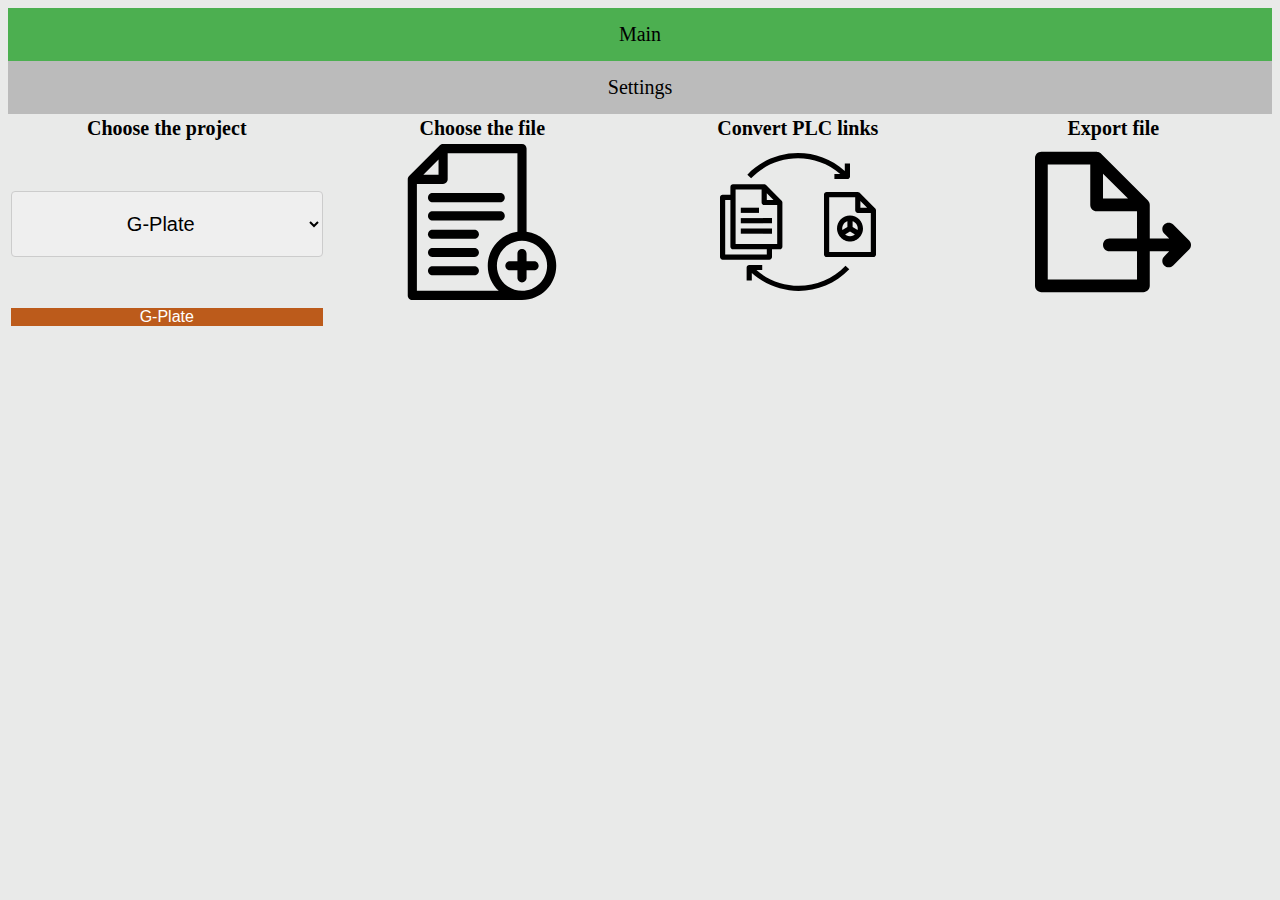
<file: index.html>
<!DOCTYPE html>
<html ng-app="OPCLinksReplaceApp">
  <head>
    <meta charset="utf-8">
    <!-- library -->
    <script src="lib/jquery-3.1.0.min.js"></script>
    <script src="lib/angular/angular.min.js"></script>
    <script src="lib/angular/angular-ui-router.min.js"></script>
    <script src="lib/angular/angular-route.min.js"></script>
    <script src="lib/x2js-master/xml2json.js"></script>

    <!-- application -->
    <!-- opc links replacer module call -->
    <script src="src/app.js"></script>
    
    <!-- 'opc links replacer' module artifacts -->
    <script src="src/opc link replacer/opcLinkReplacer.controller.js"></script>
    <script src="src/opc link replacer/opcLinkReplacer.factory.js"></script>
    
    <!-- components -->
    <script src="src/components/loadingSpinner.component.js"></script>
    <script src="src/components/replaceResults.component.js"></script>

    <!-- routes -->
    <script src="src/routes/routes.config.js"></script>
    <!-- css -->
    <link rel="stylesheet" href="css/styles.css">

    <title>OPC Links Replacer</title>
  </head>

  <body>
    <!-- Tab links -->
    <div >
      <div>
        <button onclick="location.href='#/!main';" ng-class="{'active-tab': currentTab =='/main', 'unactive-tab': currentTab !='/main'}">
          <div class="p1">Main</div>
        </button>
        <button onclick="location.href='#!settings';" ng-class="{'active-tab': currentTab =='/settings', 'unactive-tab': currentTab !='/settings'}">
          <div class="p1">Settings</div>
        </button>
    </div>
    </div>
    <!-- logic and controller -->
    <div ng-controller="OPCLinksReplaceAppController as controller">
      <div ng-view></div>
      <loading-spinner></loading-spinner>
     
    </div>  

    

  </body>

</html>
</file>
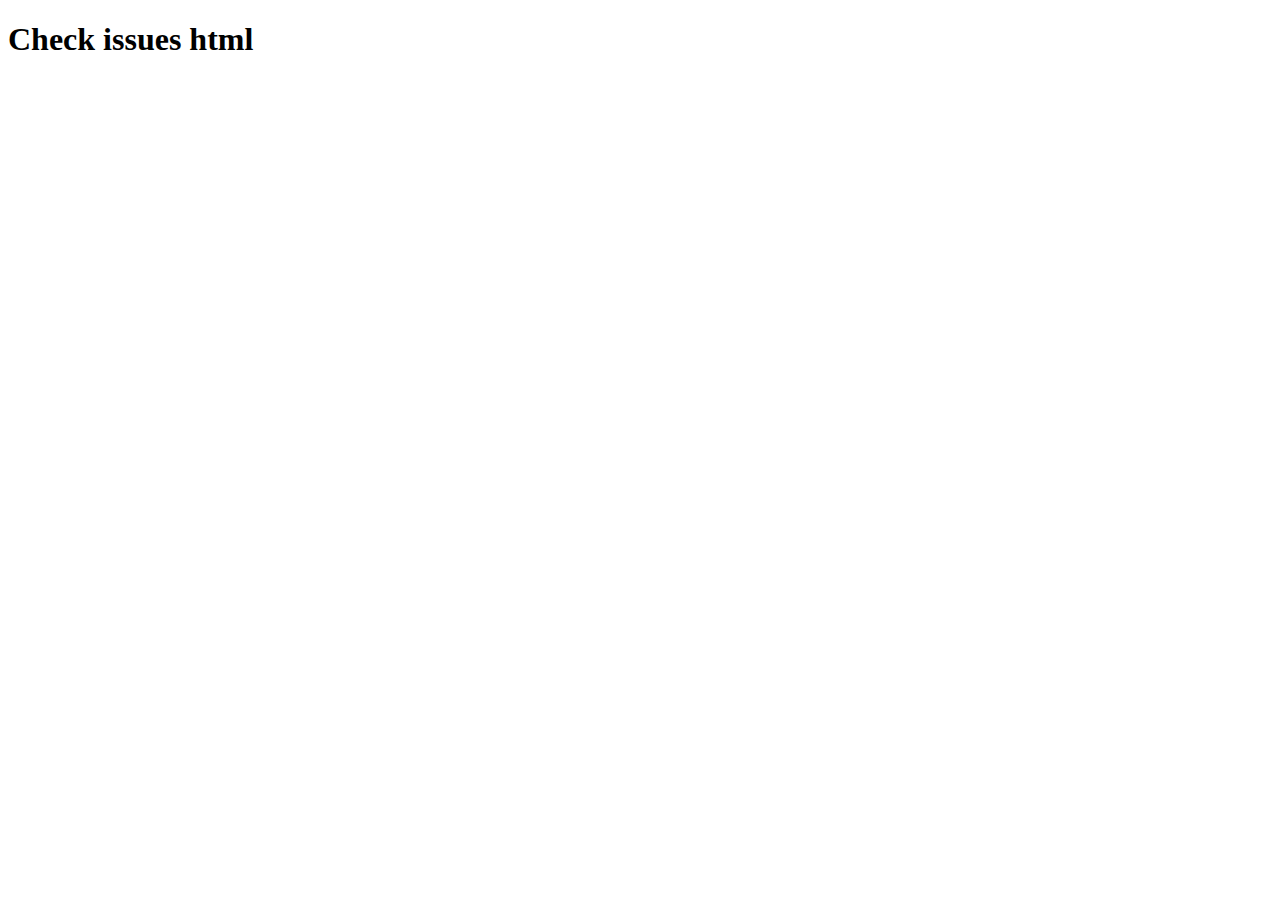
<file: x2js-master/check_issues.html>
<!DOCTYPE html>
<html>
<head>
    <script type="text/javascript" src="xml2json.js"></script>
</head>
<body>
<h1>Check issues html</h1>
<script type="text/javascript">
	
    var x2js = new X2JS({
    	arrayAccessFormPaths : [
    	   /.*\.test3\.item/,
    	   "MyOperation.test4.item",
    	   function(obj, childName, path) {
    		   return false;
    	   }
    	],
    	datetimeAccessFormPaths : [
			"MyOperation.testdt"
    	],
    	stripWhitespaces : true,
    	enableToStringFunc : true
    });

    var xmlText =
    "<MyOperation myAttr='SuccessAttrValue'>"+
    "<testdt>2002-10-10T12:00:00-05:00</testdt>"+
	"<ctest><![CDATA[Hello world!]]></ctest>"+
    "<description test-attr='hey'>&lt; --&gt; &amp;lt;</description>"+
    "</MyOperation>";
    var jsonObj = x2js.xml_str2json( xmlText );
	console.log(jsonObj);
    console.log(jsonObj.MyOperation.testdt);
    console.log(jsonObj.MyOperation.description);
    
    console.log( x2js.json2xml_str( jsonObj ) );
    
    console.log( "Ok!" );
    
    	
</script>
</body>
</file>
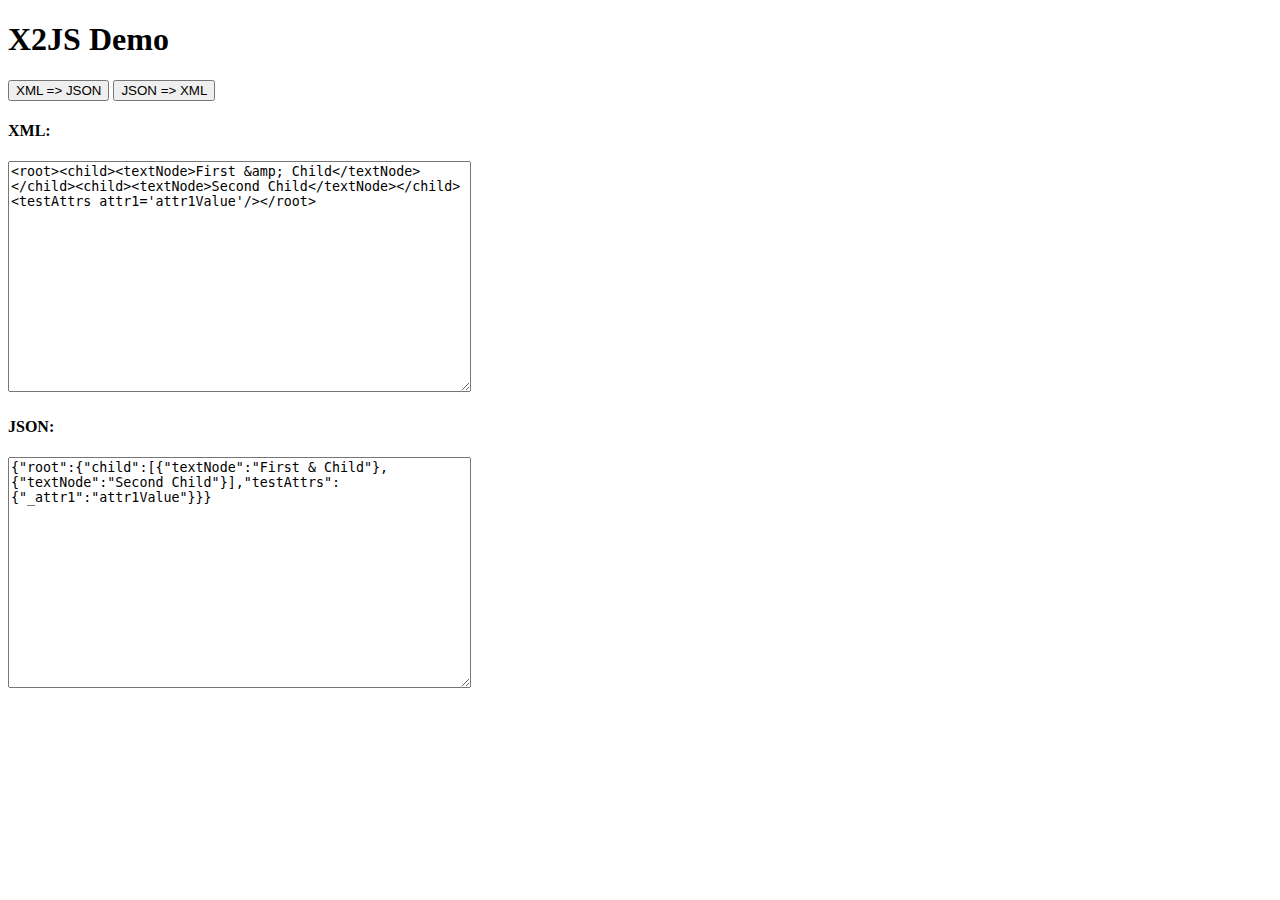
<file: x2js-master/demo.html>
<!DOCTYPE html>
<html>
<head>
<script type='text/javascript' src='jquery.min.js'></script>
<script type='text/javascript' src="xml2json.js"></script>

<script type='text/javascript'>//<![CDATA[ 
$(window).load(function(){
	var x2js = new X2JS();
	function convertXml2JSon() {
    	$("#jsonArea").val(JSON.stringify(x2js.xml_str2json($("#xmlArea").val())));
	}

	function convertJSon2XML() {
	    $("#xmlArea").val(x2js.json2xml_str($.parseJSON($("#jsonArea").val())));
	}

	$("#xmlArea").val("<root><child><textNode>First &amp; Child</textNode></child><child><textNode>Second Child</textNode></child><testAttrs attr1='attr1Value'/></root>");
	convertXml2JSon();
	convertJSon2XML();
	$("#convertToJsonBtn").click(convertXml2JSon);
	$("#convertToXmlBtn").click(convertJSon2XML);
});//]]>  
</script>
</head>
<body>
    <h1>X2JS Demo</h1>
    <button id="convertToJsonBtn">XML => JSON</button>
    <button id="convertToXmlBtn">JSON => XML</button>    
    <div>        
        <h4>XML:</h4>
        <textarea id="xmlArea" cols="55" rows="15"></textarea>
    </div>
    
    <div>
        <h4>JSON:</h4>
        <textarea id="jsonArea" cols="55" rows="15"></textarea>
    </div>    
</body>
</html>
</file>
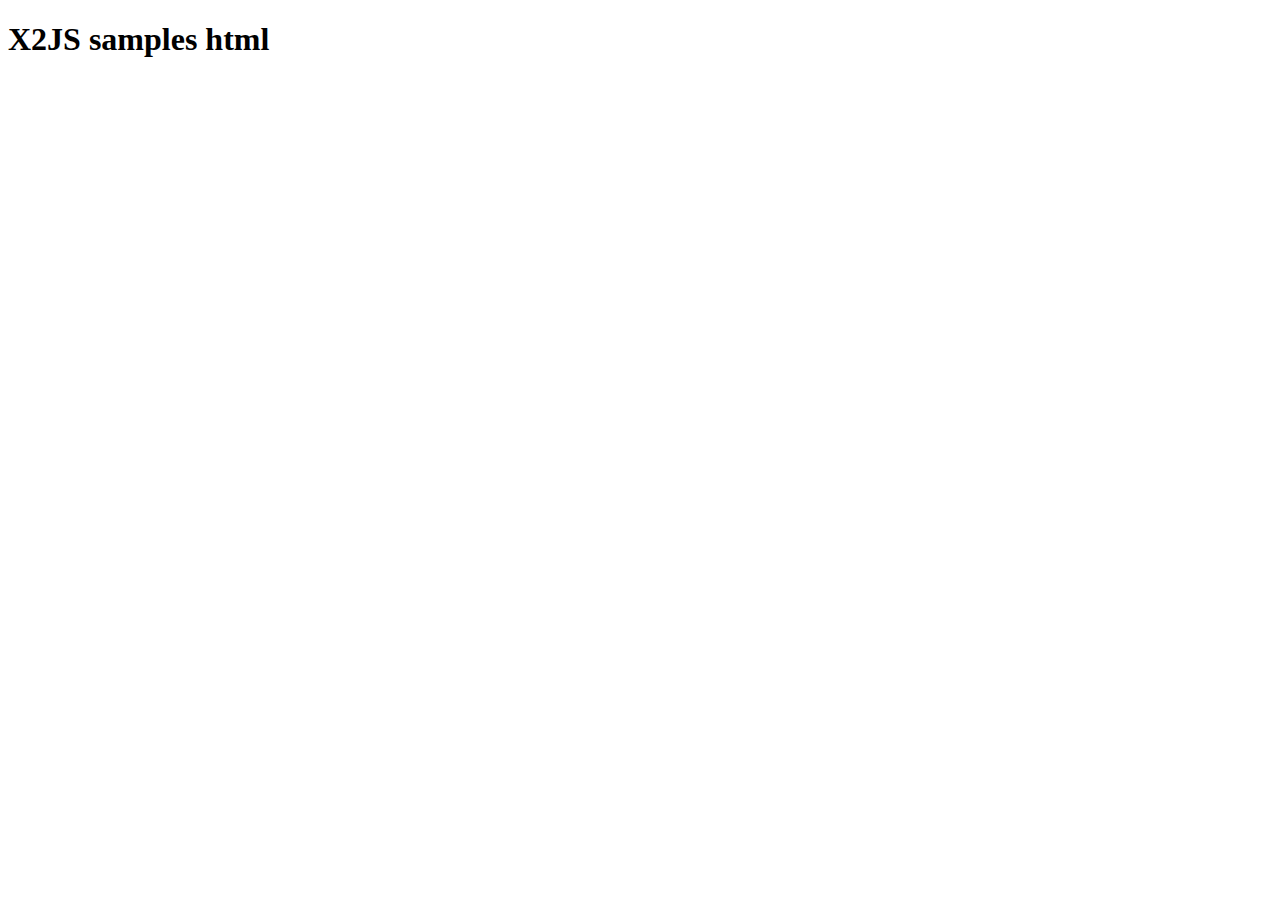
<file: x2js-master/samples.html>
<!DOCTYPE html>
<html>
<head>
    <script type="text/javascript" src="xml2json.min.js"></script>
    <!-- script type="text/javascript" src="xml2json.js"></script-->
</head>
<body>
<h1>X2JS samples html</h1>

<script type="text/javascript">

    // Create x2js instance with default config
    var x2js = new X2JS();
	
    // Available options
    var x2jsOptionsSample = new X2JS({
    	// Escaping XML characters. Default is true from v1.1.0+
    	escapeMode : true, 				
    	// XML attributes prefix. Default is "_"
    	attributePrefix : "_",
    	
    	// Array access form (none|property). 
    	// Use this property if you want X2JS generate additional property <element>_asArray 
    	// to access in array form any element
    	// Default is 'none' from v1.1.0+
    	arrayAccessForm : "none",
    	
    	// Handling empty nodes (text|object). 
    	// When X2JS found empty node like <test></test> it will be transformed to test : '' for 'text' mode, 
    	// or to Object for 'object' mode  
    	// Default is 'text'
    	emptyNodeForm  : "text",
    	
    	// Enable/Disable auxiliary function in generated JSON object to print text nodes with __text/__cdata
    	// Default is true
    	enableToStringFunc : true,
    	
    	// Array access paths (array). 
    	// Use this option to configure paths to XML elements always in "array form". 
    	// You can configure beforehand paths to all your array elements based on XSD or your knowledge
    	// about XML structure
    	// Every path could be a simple string (like 'parent.child1.child2'), a regex (like /.*\.child2/), or a custom function
    	// Default is empty array
		arrayAccessFormPaths : [],

		// Strip whitespaces (trimming text nodes)
		stripWhitespaces : true,
		
		// Skip empty text tags for nodes with children
		skipEmptyTextNodesForObj : true,
		
		// DateTime access paths (array). 
    	// Use this option to configure paths to XML elements for "datetimes form". 
    	// You can configure beforehand paths to all your array elements based on XSD or your knowledge
    	// about XML structure
    	// Every path could be a simple string (like 'parent.child1.child2'), a regex (like /.*\.child2/), or a custom function
    	// Default is empty array
		datetimeAccessFormPaths : []
		
    });
        
    // JSON to DOM
    var xmlDoc = x2js.json2xml(
        {
            MyRoot : {
                MyChild : 'my_child_value',
                MyAnotherChild: 10,
                MyArray : [ 'test', 'test2' ],
                MyArrayRecords : [ 
                    {
                        ttt : 'vvvv' 
                    },
                    {
                        ttt : 'vvvv2' 
                    }                     
                ]
            }
        }
    );
    
    
    // JSON to XML string
    var xmlDocStr = x2js.json2xml_str(
        {
            MyRoot : {
                MyChild : 'my_child_value',
                MyAnotherChild : 10,
                MyArray : [ 'test', 'test2' ],
                MyArrayRecords : [ 
                    {
                        ttt : 'vvvv' 
                    },
                    {
                        ttt : 'vvvv2' 
                    }                     
                ]
            }
        }
    );
    
    console.log(xmlDocStr);
    
    // JSON arrays to string
    var xmlDocStr = x2js.json2xml_str(
    	{
    		MyRoot : {
    			namedItemArray: {
    				item : [ 
		    			{ first: 'success1' } , 
		    			{ first: 'success2' }
	    			] 
	    		},
	    		namedArray: [ 
	    			{ first: 'success1' } , 
	    			{ first: 'success2' } 
	    		],
	    		justArray: [ 'just success1', 'just success2' ],
	    		arrayWithAttrs : [
	    			{
    					_test : 'successAttr',
    					__text : 'success',
    					temp : 'successTemp'
	    			},
	    			{
	    				_test : 'successAttr2',
	    				__text : 'success2',
	    				temp : 'successTemp2'	    			
	    			}    			
	    		]
	    	} 
    	}
    );
    
    console.log(xmlDocStr);    
    
    // XML string to JSON    
    var xmlText = "<MyOperation><test>Success</test><test2><item>ddsfg</item><item>dsdgfdgfd</item></test2></MyOperation>";
    var jsonObj = x2js.xml_str2json( xmlText );
    console.log(jsonObj.MyOperation.test);
    
    // Array access form examples
    console.log(x2js.asArray(jsonObj.MyOperation.test)[0]);
    // Or old style (1.0.+):
    x2jsOld = new X2JS({arrayAccessForm : "property"});
    jsonObj = x2jsOld.xml_str2json( xmlText );
    console.log("Old is "+jsonObj.MyOperation.test_asArray[0]);

    // XML/DOM to JSON    
    var xmlText = " <MyOperation> <test>- Success -</test> <test2> TestText <item> ddsfg </item> TestText2 <item>dsdgfdgfd</item></test2></MyOperation>"
    xmlDoc=x2js.parseXmlString(xmlText);
    
    var jsonObj = x2js.xml2json( xmlDoc );
    console.log(jsonObj.MyOperation.test);
    
    // Parsing XML attrs
    var xmlText = "<MyOperation myAttr='SuccessAttrValue'><txtAttrChild sAttr='SUCCESS TXT ATTR CHILD'>SUCCESS TXT</txtAttrChild><test>Success</test><test2 myAttr='SuccessAttrValueTest2'><item>ddsfg</item><item>dsdgfdgfd</item></test2></MyOperation>";
    var jsonObj = x2js.xml_str2json( xmlText );
    console.log(jsonObj.MyOperation._myAttr);
    console.log(jsonObj.MyOperation.test2._myAttr);
    console.log(jsonObj.MyOperation.txtAttrChild._sAttr);
    console.log(jsonObj.MyOperation.txtAttrChild.__text);
    console.log(jsonObj.MyOperation.txtAttrChild.toString());
    
    // JSON to XML attrs
    var xmlDocStr = x2js.json2xml_str(
        {
            TestAttrRoot : {
                _myAttr : 'myAttrValue',                
                MyChild : 'my_child_value',
                MyAnotherChild: 10,
                MyTextAttrChild : {
                    _myTextAttr : 'myTextAttrValue',
                    __text : 'HelloText'
                }
            }
        }
    );
    
    console.log(xmlDocStr);
    
    //Change prefix for attributes
    var x2jsChangedAttrs = new X2JS({    	 				
    	// XML attributes. Default is "_"
    	attributePrefix : "$$"
    });
    jsonObj = x2jsChangedAttrs.xml_str2json( xmlText );
    console.log(jsonObj.MyOperation.$$myAttr);
    console.log(jsonObj.MyOperation.test2.$$myAttr);
    console.log(jsonObj.MyOperation.txtAttrChild.$$sAttr);
    
    xmlDocStr = x2jsChangedAttrs.json2xml_str({
            TestAttrRoot : {
                _myAttr : 'myAttrValue',                
                MyChild : 'my_child_value',
                MyAnotherChild: 10,
                MyTextAttrChild : {
                    $$myTextAttr : 'myTextAttrValue',
                    __text : 'HelloText'
                }
            }
        }
    );
    
    console.log(xmlDocStr);
    
    
    // Parse XML with namespaces
    var xmlText = "<testns:MyOperation xmlns:testns='http://www.example.org'><test>Success</test><test2 myAttr='SuccessAttrValueTest2'><item>ddsfg</item><item>dsdgfdgfd</item><item2>testArrSize</item2></test2></testns:MyOperation>";
    var jsonObj = x2js.xml_str2json( xmlText );
    console.log(jsonObj.MyOperation.test);
    if(jsonObj.MyOperation.test2.item.length > 2)
	console.log("Error! Incorrect array len!");
    
    var testObjC = {
            'm:TestAttrRoot' : {
            	'_tns:m' : 'http://www.example.org',
                '_tns:cms' : 'http://www.example.org',
                MyChild : 'my_child_value',
                'cms:MyAnotherChild' : 'vdfd'
            }
    }
    
    // Parse JSON object with namespaces
    var xmlDocStr = x2js.json2xml_str(
        testObjC
    );
    
    console.log(xmlDocStr);
    
    // Parse JSON object constructed with another NS-style
    var testObjNew = {
            TestAttrRoot : {
            	__prefix : 'm',
            	'_tns:m' : 'http://www.example.org',
            	'_tns:cms' : 'http://www.example.org',
                MyChild : 'my_child_value',
                MyAnotherChild : {
                	__prefix : 'cms',
                	__text : 'vdfd'
                }
            }
    }
    
    // Parse JSON object with namespaces
    var xmlDocStr = x2js.json2xml_str(
        testObjNew
    );
    
    console.log(xmlDocStr);

    // Parse XML with header
    var xmlText = "<?xml version='1.0' encoding='utf-8' ?>\n"+
    			  "<test>XML HEADER SUCCESS!</test>";
    
    var jsonObj = x2js.xml_str2json( xmlText );
    console.log(jsonObj.test);
    
    // Parse XML with CDATA
    var xmlText = "<!-- Root comment --><test><simple>simple success</simple><data><![CDATA[<CDATA success/>]]></data> </test>";
    
    var jsonObj = x2js.xml_str2json( xmlText );
    console.log(jsonObj.test.data.toString());
    console.log(jsonObj.test.data.__cdata);
    console.log(jsonObj.test.simple);
    
    
    // Parse JSON object with CDATA
    var xmlDocStr = x2js.json2xml_str(
        jsonObj
    );
    console.log(xmlDocStr);

	// Parse JSON with emtpy attributes    
	var xmlDocStr = x2js.json2xml_str(
        {
            MyRoot : {
                MyNullChild : null,
                MyNullChild2 : undefined,
                MyAnotherChild : 10,
                MyEmptyChild : {
                	_attr : "test"
                },
                MyEmptyChild2 : {
                	_attr : "test",
                	__text : "Empty Nodes Test"
                }                                
            }
        }
    );
    
    console.log(xmlDocStr);
    
    // Escaping XML characters
	xmlDocStr = x2js.json2xml_str(
        {
            MyRoot : {
                MyEscapeXmlChild : "<success> & \" ' / </success>",
                MyEscapeXmlChild2 : {
                	_attr : "success&",
                	__text : "<success> & \" ' / </success>"
                },
                MyEscapeXmlChildNonString : false
            }
        }
    );
	
	console.log(xmlDocStr);

    jsonObj = x2js.xml_str2json( xmlDocStr );
    console.log(jsonObj.MyRoot.MyEscapeXmlChild);
    console.log(jsonObj.MyRoot.MyEscapeXmlChild2._attr);
    console.log(jsonObj.MyRoot.MyEscapeXmlChild2.toString());
    
    // Array access path 
    x2js = new X2JS({
    	arrayAccessFormPaths : [
		   "MyArrays.test4.item",
    	   /.*\.test3\.item/
    	]
    });

    xmlText = "<MyArrays>"+
    		"<test2><item>success</item><item>second</item></test2>"+
    		"<test3><item>success</item></test3>"+
    		"<test4><item>success</item></test4>"+
    		"<test5><item>success</item></test5>"+
    	"</MyArrays>";
    
    	
    jsonObj = x2js.xml_str2json( xmlText );
    console.log(jsonObj.MyArrays.test3.item[0]);
    console.log(jsonObj.MyArrays.test4.item[0]);
    console.log(jsonObj.MyArrays.test5.item);
    
    // Working with datetimes
    x2js = new X2JS({
    	datetimeAccessFormPaths : [
		   "MyDts.testds",
    	   /.*\.testdt.*/
    	]
    });

    xmlText = "<MyDts>"+
    		"<testds>2002-10-10T12:00:00+04:00</testds>"+
    		"<testdt1>2002-10-10T12:00:00Z</testdt1>"+
    		"<testdt2>2002-10-10T12:00:00</testdt2>"+
    		"<testdc>2002-10-10T12:00:00Z</testdc>"+    		
    	"</MyDts>";
    jsonObj = x2js.xml_str2json( xmlText );
    	
    console.log(jsonObj.MyDts.testds);
    console.log(jsonObj.MyDts.testdt1);
    console.log(jsonObj.MyDts.testdt2);
    console.log(x2js.asDateTime( jsonObj.MyDts.testdc ));
	                    
    console.log(x2js.getVersion());
    
    console.log('-- ALL TESTS COMPLETED! --');     
            
</script>
</body>
</html>
</file>
<file: css/styles.css>
body{
  background-color:rgba(156, 160, 156, 0.219);
}

.table_without_border {
  border: none;
  /* border: 1px solid grey;
  border-collapse:collapse; */
}

.table_with_border {
  border: 1px solid grey;
  border-collapse:collapse;
}
td, th {
  /* font-size: 100%; */
  border: none; 
  /* border: 1px solid grey;
  border-collapse:collapse; */
}

input[type="file"] {
 display: none;
}
/* 
input[type=text] {

  font-family: "Times New Roman", Times, serif;
  font-size: 14px;
  text-align: center;
  border-collapse:collapse;
  display: inline-block;
  cursor: pointer;
  height: 100%;
  width: 100%;


  padding-top: 15px;

  padding-right: 0px;

  padding-bottom: 19px;

  padding-left: 0px;
  
} */

input[type="text"]{
  padding: 8px 12px;
  display: block;
  margin: 10px 0;
  border: 1px solid #ccc;
  border-radius: 4px;
  width: 100%;
  height: 100%;
  box-sizing: border-box;
}

/* warnings */
.message {
  color: white;
  background-color: #bc5b1b;
  text-align: center;
}

/* spinners */
.loading-icon {
  position: absolute;
  left: calc(100% / 2);
  top: calc(100% / 2);
}

/* tabs */
.active-tab {
  background-color: #4CAF50;
  border: none;
  width: 100%;
  padding: 15px 32px;
  text-align: center;
  text-decoration: none;
  display: inline-block;
  font-size: 16px;
}

.unactive-tab {
  background-color:#bbbbbb;
  border: none;
  width: 100%;
  padding: 15px 32px;
  text-align: center;
  text-decoration: none;
  display: inline-block;
  font-size: 16px;
}

.center {
  display: block;
  margin-left: auto;
  margin-right: auto;
  width: 50%;
}

.full-size-button {
  display: inline-block;
  cursor: pointer;
  height: 100%;
  width: 100%;
}

/* fonts */
.p1 {
  font-family: "Times New Roman", Times, serif;
  font-size: 20px;
}



.p2 {
  font-family: Arial, Helvetica, sans-serif;
}

.p3 {
  font-family: "Lucida Console", "Courier New", monospace;
}

.p4 {
  font-family: "Times New Roman", Times, serif;
  font-size: 16px;
}

.focus{
  font-family: "Times New Roman", Times, serif;
  font-size: 20px;
  font-weight: bold;
}

.blur{
  font-family: "Times New Roman", Times, serif;
  font-size: 20px;
  font-weight: normal;
}



.custom-select {
  text-align: center;
  width: 100%; /* Makes the select fill its container horizontally */
  height: 100%;
  padding: 20px; /* Adds padding for better appearance */
  border: 1px solid #ccc; /* Defines a border for the select */
  border-radius: 4px; /* Rounds the corners of the select */
  box-sizing: border-box; /* Includes padding and border in the width */
  font-size: 20px; /* Adjust font size as needed */
  /* Add any other desired styles */
}
</file>
